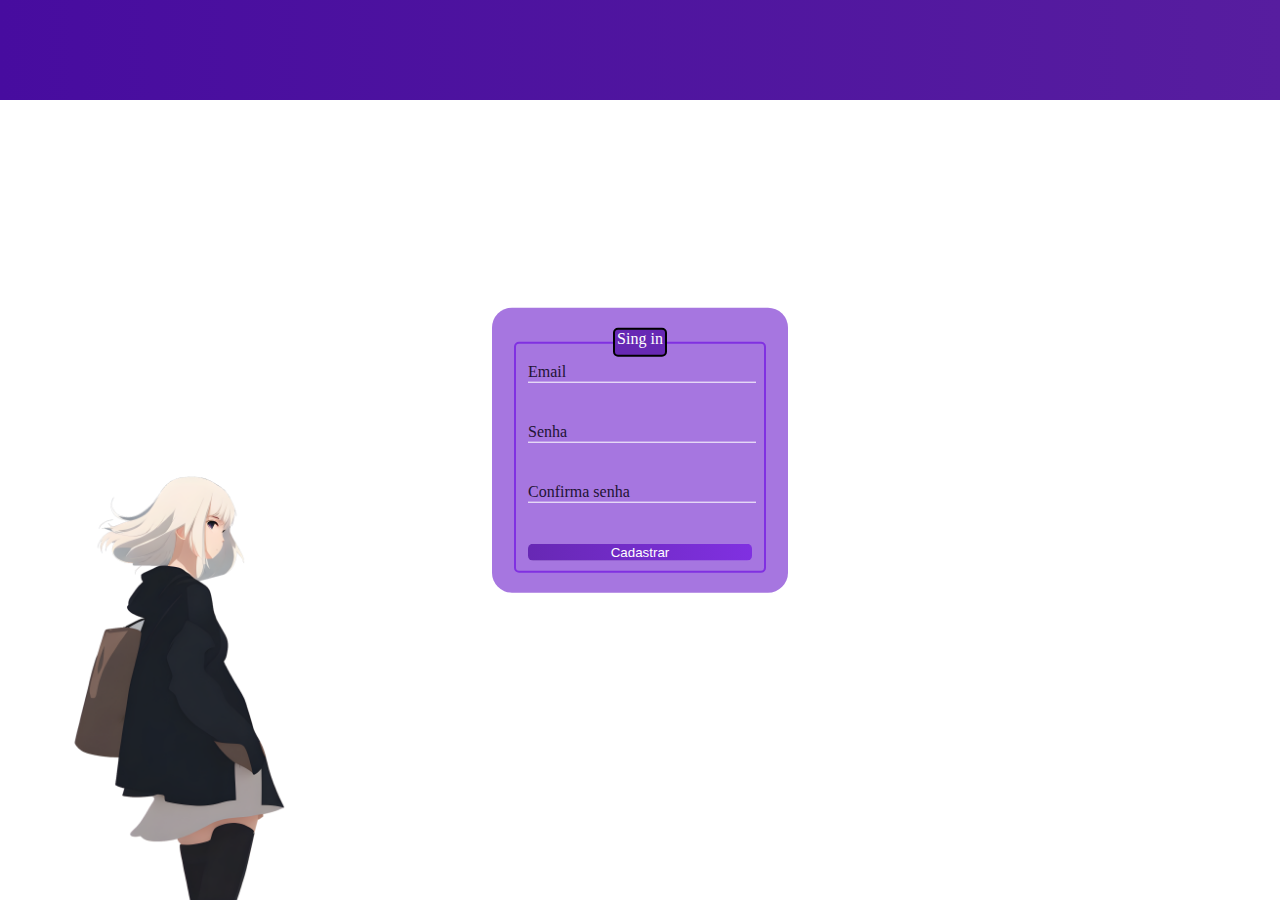
<file: index.html>
<!DOCTYPE html>
<html lang="pt-br">

<head>
    <meta charset="UTF-8">
    <meta name="viewport" content="width=device-width, initial-scale=1.0">
    <link rel="stylesheet" href="waifuNetwork.css">
    <script src="waifuNetwork.js"></script>
    <title>Document</title>
</head>

<body>
    <header class="header">
    </header>
    <img src="imagens/paisana3.png" alt="" class="img" id="img">git 
    <div class="container1">
        <form action="processar_dados.php" class="formulario" method="POST">
            <fieldset>
                <legend class="legend">Sing in</legend>
                <div class="inputBox">
                    <input type="text" class="email input" id="email" name="email" required>
                    <label for="email" class="inputLabel">Email</label>
                </div>
                <div class="inputBox">
                    <input type="password" class="senha input" id="senha" name="senha" required>
                    <label for="senha" class="inputLabel">Senha</label>
                </div>
                <div class="inputBox">
                    <input type="password" class="senha input" id="senha" name="senha" required>
                    <label for="senha" class="inputLabel">Confirma senha</label>
                </div>
                <input type="submit" name="submit" class="submit" id="submit" value="Cadastrar">
            </fieldset>
        </form>
    </div>

</body>

</html>
</file>
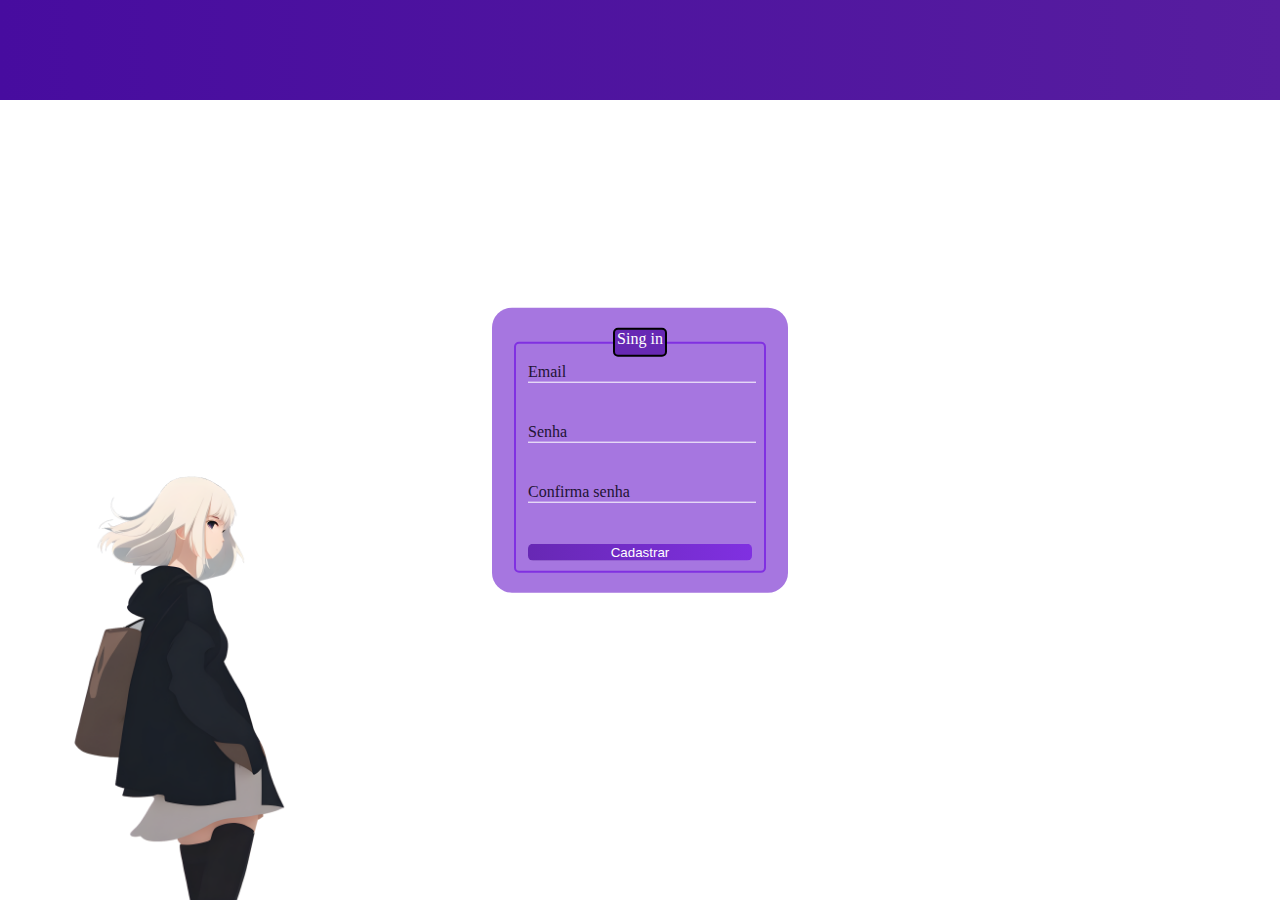
<file: waifuNetwork.html>
<!DOCTYPE html>
<html lang="pt-br">

<head>
    <meta charset="UTF-8">
    <meta name="viewport" content="width=device-width, initial-scale=1.0">
    <link rel="stylesheet" href="waifuNetwork.css">
    <script src="waifuNetwork.js"></script>
    <title>Document</title>
</head>

<body>
    <header class="header">
    </header>
    <img src="imagens/paisana3.png" alt="" class="img" id="img">
    <div class="container1">
        <form action="formLogin.php" class="formulario" method="POST">
            <fieldset>
                <legend class="legend">Sing in</legend>
                <div class="inputBox">
                    <input type="text" class="email input" id="email" name="email" required>
                    <label for="email" class="inputLabel">Email</label>
                </div>
                <div class="inputBox">
                    <input type="senha" class="senha input" id="senha" name="senha" required>
                    <label for="senha" class="inputLabel">Senha</label>
                </div>
                <div class="inputBox">
                    <input type="text" class="senha input" id="senha" name="senha" required>
                    <label for="senha" class="inputLabel">Confirma senha</label>
                </div>
                <input type="submit" name="submit" class="submit" id="submit" value="Cadastrar">
            </fieldset>
        </form>
    </div>

</body>

</html>
</file>
<file: waifuNetwork.css>
html,body,header,head{
    margin: 0;
    padding: 0;
}
.header{
    height: 100px;
    background-image: linear-gradient(to right, #470c9f, #571d9f)  ;
    width: 100%;
    position: fixed;
    z-index: 1;
}
body{
    background-color: #ffffff;
    overflow: hidden;
}
img{
    width: 500px;
    height: 500px;
    position: absolute;
    bottom: 0;
}

legend{
    margin-left: auto;
    margin-right: auto;
    color: #ffffff;
    border: 2px solid #000000;
    border-radius: 5px;
    background-color: #6728b4;
    height: 25px;
}
.inputBox{
    margin-bottom: 40px;
    position: relative;
}
.container1{
    position: absolute;
    top: 50%;
    left: 50%;
    transform: translate(-50%, -50%);
    background-color: #a676e0;
    padding: 20px;
    border-radius: 20px;
    width: 20%;
}
.input{
    background: none;
    border: none;
    border-bottom: 1px solid #ffffff;
    outline: none;
    color: #ffffff;
    font-size: 15px;
    width: 100%;
    letter-spacing: 1,5px;
}
.inputLabel{
    position: absolute;
    top: 0px;
    left: 0px;
    pointer-events: none;
    transition: 0.5s;
    color: #221334;
}
.input:focus ~ .inputLabel,
.input:valid ~ .inputLabel{
    top: -18px;
    font-size: 12px;
    color: #5a338a;
}
#submit{
    width: 100%;
    border: none;
    box-shadow: none;
    border-radius: 5px;
    background-image: linear-gradient(to right, #6728b4, #8030e1);
    color: #ffffff;

}
fieldset{
    border: 2px solid #8030e1;
    border-radius: 5px;
}
</file>
